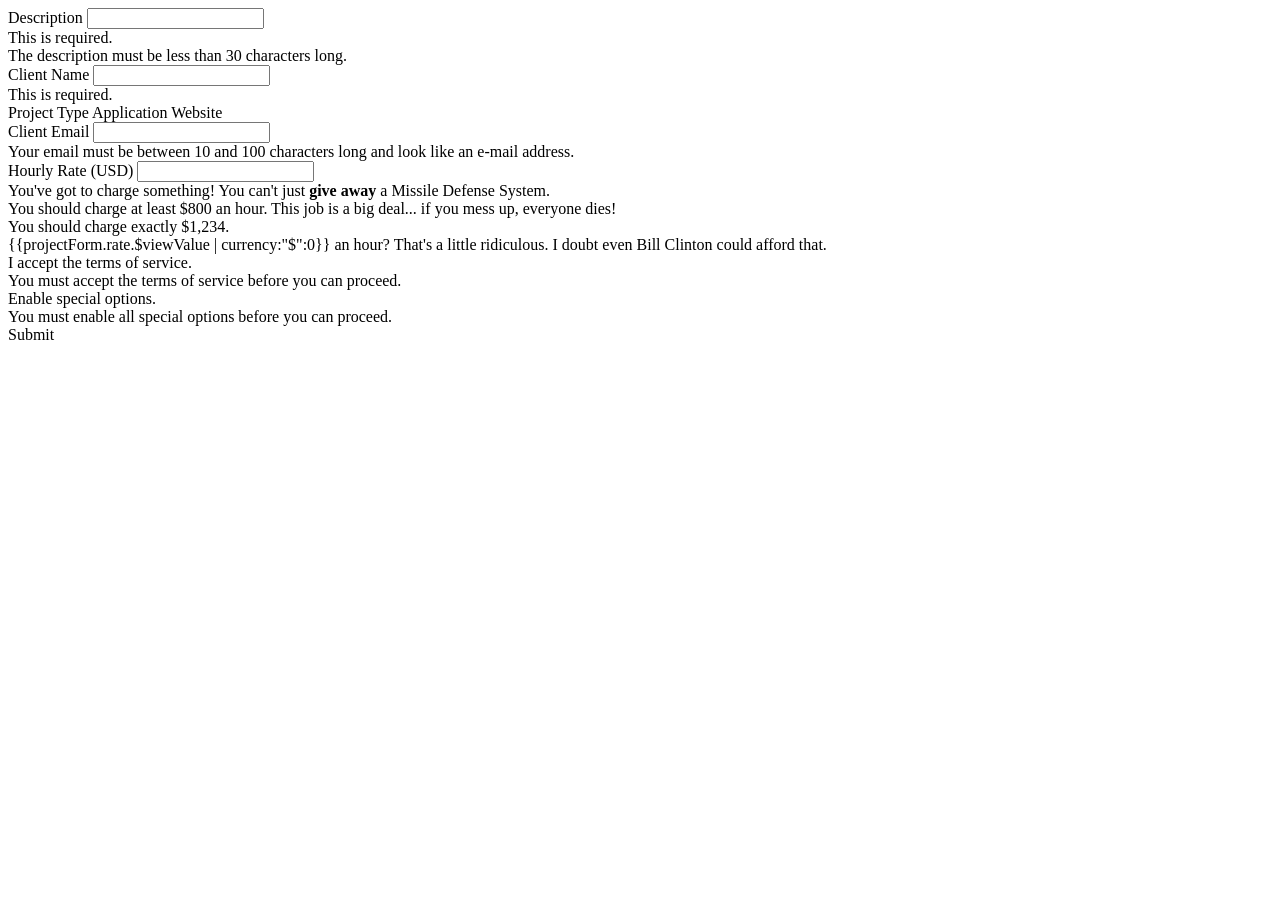
<file: TEST/FstPayRool/src/main/webapp/student/services/empRegister.html>
<!DOCTYPE html>
<html>
<head>
<meta charset="UTF-8">
<title>Insert title here</title>
<style>
.inputdemoErrors .inputErrorsApp {
  min-height: 48px; }

.inputdemoErrors md-input-container > p {
  font-size: 0.8em;
  text-align: left;
  width: 100%; }
    </style>
</head>
<body>
<div ng-include="'./student/views/home.html'"></div>
<div  layout="column" ng-cloak="" class="inputdemoErrors">

  <md-content layout-padding="" style="background-color: rgb(255,255,255)">
    <form name="projectForm">

      <md-input-container class="md-block">
        <label>Description</label> <input md-maxlength="30" required="" md-no-asterisk=""
				name="description" ng-model="project.description">
        <div ng-messages="projectForm.description.$error">
          <div ng-message="required">This is required.</div>
          <div ng-message="md-maxlength">The description must be less than 30 characters long.</div>
        </div>
      </md-input-container>

      <div layout="row">
        <md-input-container flex="50">
          <label>Client Name</label>
          <input required="" name="clientName" ng-model="project.clientName">
          <div ng-messages="projectForm.clientName.$error">
            <div ng-message="required">This is required.</div>
          </div>
        </md-input-container>

        <md-input-container flex="50">
          <label>Project Type</label>
          <md-select name="type" ng-model="project.type" required="">
            <md-option value="app">Application</md-option>
            <md-option value="web">Website</md-option>
          </md-select>
        </md-input-container>
      </div>

      <md-input-container class="md-block">
        <label>Client Email</label>
        <input required="" type="email" name="clientEmail" ng-model="project.clientEmail" minlength="10" maxlength="100" ng-pattern="/^.+@.+\..+$/">

        <div ng-messages="projectForm.clientEmail.$error" role="alert">
          <div ng-message-exp="['required', 'minlength', 'maxlength', 'pattern']">
            Your email must be between 10 and 100 characters long and look like an e-mail address.
          </div>
        </div>
      </md-input-container>

      <md-input-container class="md-block">
        <label>Hourly Rate (USD)</label>
        <input required="" type="number" step="any" name="rate" ng-model="project.rate" min="800" max="4999" ng-pattern="/^1234$/">

        <div ng-messages="projectForm.rate.$error" multiple="" md-auto-hide="false">
          <div ng-message="required">
            You've got to charge something! You can't just <b>give away</b> a Missile Defense
            System.
          </div>

          <div ng-message="min">
            You should charge at least $800 an hour. This job is a big deal... if you mess up,
            everyone dies!
          </div>

          <div ng-message="pattern">
            You should charge exactly $1,234.
          </div>

          <div ng-message="max">
            {{projectForm.rate.$viewValue | currency:"$":0}} an hour? That's a little ridiculous. I
            doubt even Bill Clinton could afford that.
          </div>
        </div>
      </md-input-container>

      <md-input-container class="md-block">
        <md-checkbox name="tos" ng-model="project.tos" required="">
          I accept the terms of service.
        </md-checkbox>
        <div ng-messages="projectForm.tos.$error" multiple="" md-auto-hide="false">
          <div ng-message="required">
            You must accept the terms of service before you can proceed.
          </div>
        </div>
      </md-input-container>

      <md-input-container class="md-block">
        <md-switch class="md-primary" name="special" ng-model="project.special" required="">
          Enable special options.
        </md-switch>
        <div ng-messages="projectForm.special.$error" multiple="">
          <div ng-message="required">
            You must enable all special options before you can proceed.
          </div>
        </div>
      </md-input-container>
      <div>
        <md-button type="submit">Submit</md-button>
      </div>

    </form>
  </md-content>

</div>

</body>
</html>
</file>
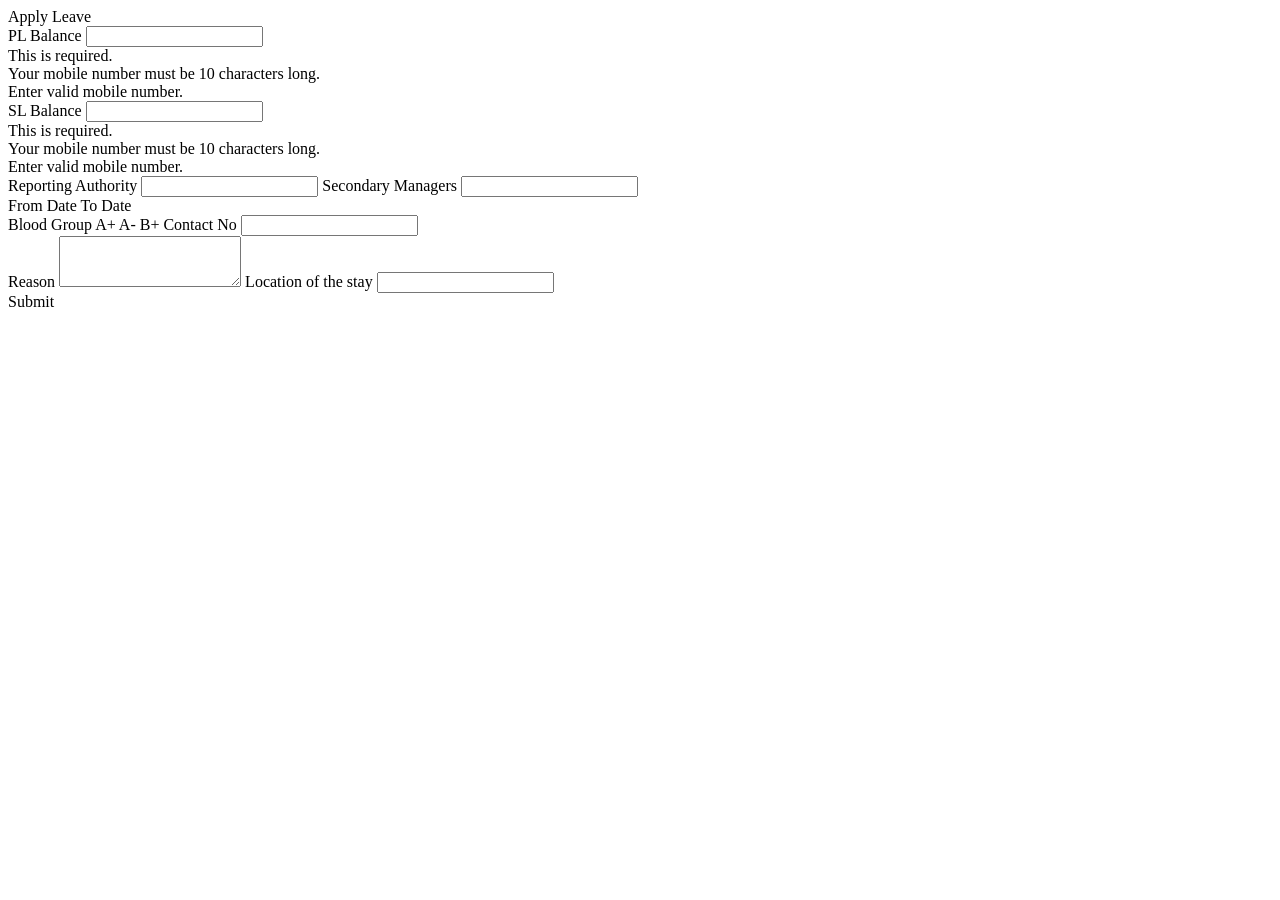
<file: TEST/FstPayRool/src/main/webapp/student/services/managerHome.html>
<!DOCTYPE html>
<html>
<head>
<meta charset="UTF-8">
<title>Manager Home</title>
<style type="text/css">
.md-datepicker-input-container {
    width: 250px;
}
</style>
</head>
<body>
  <md-content class="md-padding" layout-xs="column" layout="row">
    <div flex-xs="" flex-gt-xs="50" layout="column">
      <md-card>
        <!-- <img ng-src="{{imagePath}}" class="md-card-image" alt="Washed Out"> -->
        <md-card-title>
          <md-card-title-text>
            <span class="md-headline">Apply Leave</span>
          </md-card-title-text>
        </md-card-title>
        <md-card-content>
         <form name="projectForm" ng-submit="saveEmployee(employee)">

      <div layout="row">
        <md-input-container flex="50">
          <label>PL Balance</label>
          <input required="" name="mobileNumber" ng-model="employee.mobileNumber"
           minlength="10" maxlength="10"  ng-pattern="/^[0]?[789]\d{9}$/">
          <div ng-messages="projectForm.mobileNumber.$error">
            <div ng-message="required">This is required.</div>
            <div ng-message="minlength">Your mobile number must be 10 characters long.</div>
            <div ng-message="pattern">Enter valid mobile number.</div>
          </div>
        </md-input-container>

         <md-input-container flex="50">
          <label>SL Balance</label>
          <input required="" name="mobileNumber" ng-model="employee.mobileNumber"
           minlength="10" maxlength="10"  ng-pattern="/^[0]?[789]\d{9}$/">
          <div ng-messages="projectForm.mobileNumber.$error">
            <div ng-message="required">This is required.</div>
            <div ng-message="minlength">Your mobile number must be 10 characters long.</div>
            <div ng-message="pattern">Enter valid mobile number.</div>
          </div>
        </md-input-container>
      </div>
            <div layout="row">
        <md-input-container flex="50">
          <label>Reporting Authority</label>
          <input required="" name="mobileNumber" ng-model="employee.mobileNumber">
          
        </md-input-container>

         <md-input-container flex="50">
          <label>Secondary Managers</label>
          <input required="" name="mobileNumber" ng-model="employee.mobileNumber">
          
        </md-input-container>
      </div>

     
        <div layout="row">
        <md-input-container  flex="50">
            <label>From Date</label>
            <md-datepicker ng-model="employee.dateOfBirth"></md-datepicker>
          </md-input-container>
 <md-input-container  flex="50">
            <label>To Date</label>
            <md-datepicker ng-model="employee.dateOfBirth"></md-datepicker>
          </md-input-container>
      
      </div>
      <div layout="row">
       <md-input-container flex="50">
          <label>Blood Group</label>
          <md-select name="bloodGroup" ng-model="employee.bloodGroup" required="">
            <md-option value="A+">A+</md-option>
            <md-option value="A-">A-</md-option>
            <md-option value="B+">B+</md-option>
           
          </md-select>
        </md-input-container>
        
          <md-input-container flex="50">
          <label>Contact No</label>
          <input required="" name="mobileNumber" ng-model="employee.mobileNumber"
           minlength="10" maxlength="10"  ng-pattern="/^[0]?[789]\d{9}$/">
         
        </md-input-container>
        </div>
      <md-input-container class="md-block">
          <label>Reason</label>
          <textarea ng-model="user.biography" md-maxlength="150" rows="3" md-select-on-focus></textarea>
        </md-input-container>

      
        <md-input-container class="md-block">
        <label>Location of the stay</label>
        <input required="" type="password" name="confirmPassword" ng-model="employee.confirmPassword"
         minlength="6" maxlength="30">

      </md-input-container>
   

    </form>
        </md-card-content>
        <md-card-actions layout="row" layout-align="end center">
        <!--   <md-button>Action 1</md-button> -->
         <md-button class="md-raised md-primary" type="submit">Submit</md-button>
        </md-card-actions>
      </md-card>
     
    </div>
  </md-content>
</body>
</html>
</file>
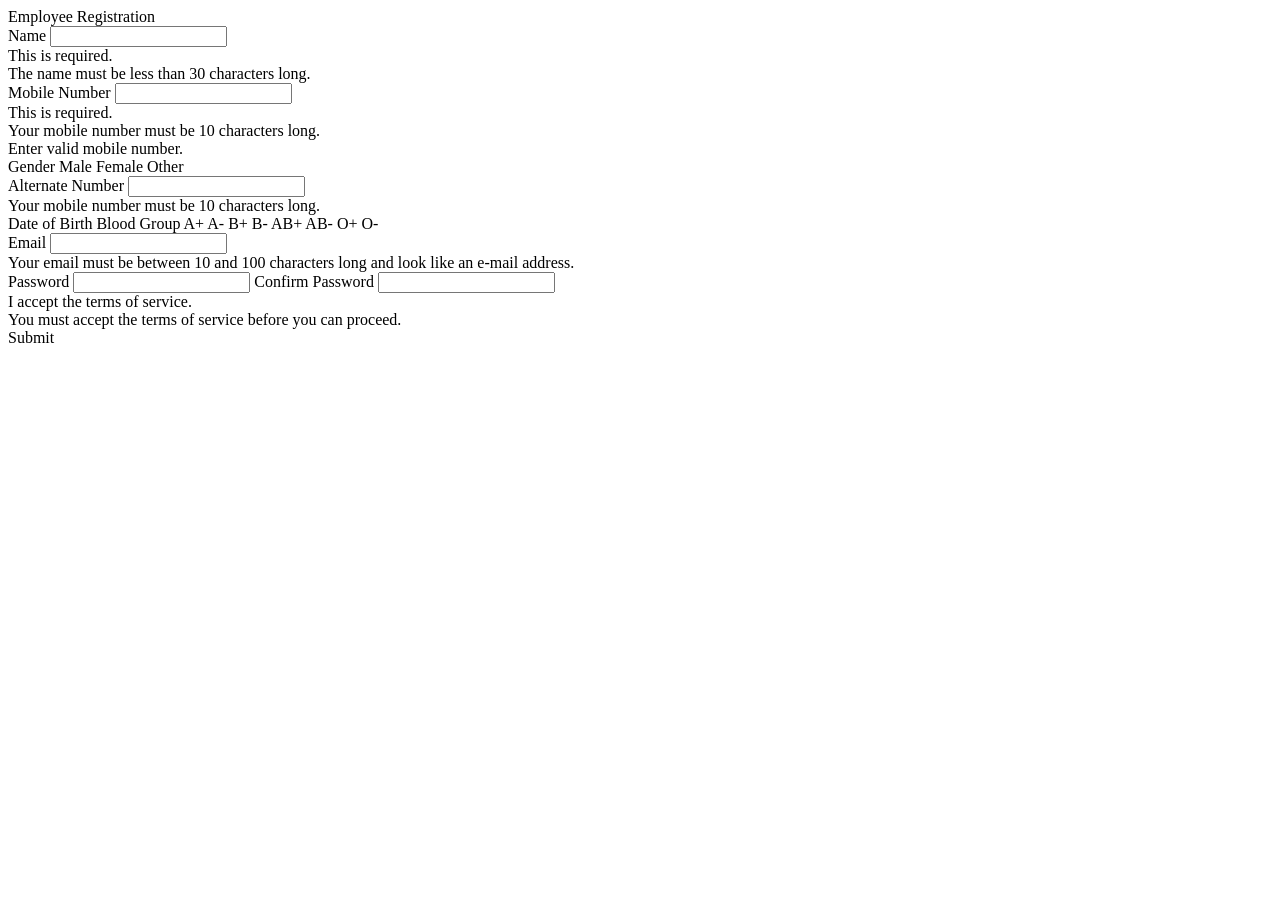
<file: TEST/FstPayRool/src/main/webapp/student/views/empRegister.html>
<!DOCTYPE html>
<html>
<head>
<meta charset="UTF-8">
<title>Employee Registration</title>
<style>
.inputdemoErrors .inputErrorsApp {
  min-height: 48px; }

.inputdemoErrors md-input-container > p {
  font-size: 0.8em;
  text-align: left;
  width: 100%; }
    </style>
</head>
<body>
<div ng-include="'./student/views/home.html'"></div>
<md-content layout="row" layout-align="center center" style="width: 100%;">
    <md-card flex="initial" class="tb-register-card" md-theme="tb-dark">
        <md-card-title>
            <md-card-title-text>
                <span  class="md-headline">Employee Registration </span>
            </md-card-title-text>
        </md-card-title>
     <md-card-content>
    <form name="projectForm" ng-submit="saveEmployee(employee)">

      <md-input-container class="md-block">
        <label>Name</label> <input md-maxlength="30" required="" md-no-asterisk=""
				name="description" ng-model="employee.name">
        <div ng-messages="projectForm.name.$error">
          <div ng-message="required">This is required.</div>
          <div ng-message="md-maxlength">The name must be less than 30 characters long.</div>
          
        </div>
      </md-input-container>

      <div layout="row">
        <md-input-container flex="50">
          <label>Mobile Number</label>
          <input required="" name="mobileNumber" ng-model="employee.mobileNumber"
           minlength="10" maxlength="10"  ng-pattern="/^[0]?[789]\d{9}$/">
          <div ng-messages="projectForm.mobileNumber.$error">
            <div ng-message="required">This is required.</div>
            <div ng-message="minlength">Your mobile number must be 10 characters long.</div>
            <div ng-message="pattern">Enter valid mobile number.</div>
          </div>
        </md-input-container>

        <md-input-container flex="50">
          <label>Gender</label>
          <md-select name="gender" ng-model="employee.gender" required="">
            <md-option value="male">Male</md-option>
            <md-option value="female">Female</md-option>
            <md-option value="other">Other</md-option>
          </md-select>
        </md-input-container>
      </div>
 <md-input-container class="md-block">
        <label>Alternate Number</label> <input md-no-asterisk=""
				name="alternateNumber" ng-model="employee.alternateNumber">
        <div ng-messages="projectForm.alternateNumber.$error">
          <div ng-message="md-maxlength">Your mobile number must be 10 characters long.</div>
          
        </div>
      </md-input-container>
      

  <!--     <md-input-container class="md-block">
        <label>Hourly Rate (USD)</label>
        <input required="" type="number" step="any" name="rate" ng-model="employee.rate" min="800"
         max="4999" ng-pattern="/^1234$/">

        <div ng-messages="projectForm.rate.$error" multiple="" md-auto-hide="false">
          <div ng-message="required">
            You've got to charge something! You can't just <b>give away</b> a Missile Defense
            System.
          </div>

          <div ng-message="min">
            You should charge at least $800 an hour. This job is a big deal... if you mess up,
            everyone dies!
          </div>

          <div ng-message="pattern">
            You should charge exactly $1,234.
          </div>

          <div ng-message="max">
            {{projectForm.rate.$viewValue | currency:"$":0}} an hour? That's a little ridiculous. I
            doubt even Bill Clinton could afford that.
          </div>
        </div>
      </md-input-container> -->

    

    <!--   <md-input-container class="md-block">
        <md-switch class="md-primary" name="special" ng-model="employee.special" required="">
          Enable special options.
        </md-switch>
        <div ng-messages="projectForm.special.$error" multiple="">
          <div ng-message="required">
            You must enable all special options before you can proceed.
          </div>
        </div>
      </md-input-container> -->
      
        <div layout="row">
        <md-input-container  flex="60">
            <label>Date of Birth</label>
            <md-datepicker ng-model="employee.dateOfBirth"></md-datepicker>
          </md-input-container>

        <md-input-container flex="40">
          <label>Blood Group</label>
          <md-select name="bloodGroup" ng-model="employee.bloodGroup" required="">
            <md-option value="A+">A+</md-option>
            <md-option value="A-">A-</md-option>
            <md-option value="B+">B+</md-option>
            <md-option value="B-">B-</md-option>
            <md-option value="AB+">AB+</md-option>
             <md-option value="AB-">AB-</md-option>
            <md-option value="O+">O+</md-option>
            <md-option value="O-">O-</md-option>
          </md-select>
        </md-input-container>
      </div>
      <md-input-container class="md-block">
        <label>Email</label>
        <input required="" type="email" name="email" ng-model="employee.email"
         minlength="10" maxlength="100" ng-pattern="/^.+@.+\..+$/">

        <div ng-messages="projectForm.clientEmail.$error" role="alert">
          <div ng-message-exp="['required', 'minlength', 'maxlength', 'pattern']">
            Your email must be between 10 and 100 characters long and look like an e-mail address.
          </div>
        </div>
      </md-input-container>
          <div layout="row">   
        <md-input-container flex="50">
        <label>Password</label>
        <input required="" type="password" name="password" ng-model="employee.password"
         minlength="6" maxlength="30">

       <!--  <div ng-messages="projectForm.password.$error" role="alert">
          <div ng-message-exp="['required', 'minlength', 'maxlength']">
            Your email must be between 10 and 100 characters long and look like an e-mail address.
          </div>
        </div> -->
      </md-input-container>
        <md-input-container flex="50">
        <label>Confirm Password</label>
        <input required="" type="password" name="confirmPassword" ng-model="employee.confirmPassword"
         minlength="6" maxlength="30">

     <!--    <div ng-messages="projectForm.confirmPassword.$error" role="alert">
          <div ng-message-exp="['required', 'minlength', 'maxlength']">
            Your email must be between 10 and 100 characters long and look like an e-mail address.
          </div>
        </div> -->
      </md-input-container>
      </div>
        <md-input-container class="md-block">
        <md-checkbox name="tos" ng-model="employee.tos" required="">
          I accept the terms of service.
        </md-checkbox>
        <div ng-messages="projectForm.tos.$error" multiple="" md-auto-hide="false">
          <div ng-message="required">
            You must accept the terms of service before you can proceed.
          </div>
        </div>
      </md-input-container>
      <div>
     
        <md-button class="md-raised md-primary" type="submit">Submit</md-button>
      </div> 

    </form>
          </md-card-content>
    </md-card>
</md-content>
</body>
</html>
</file>
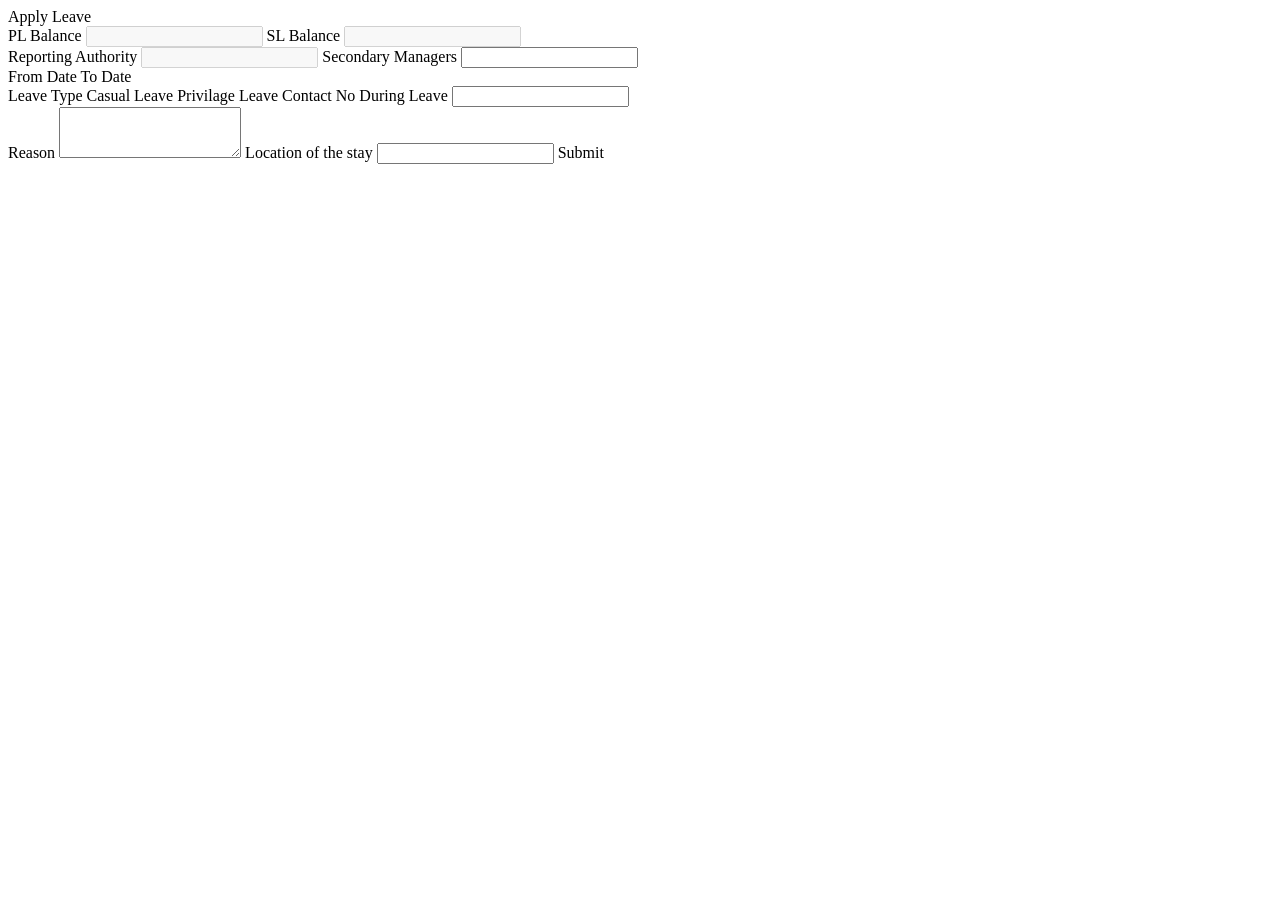
<file: TEST/FstPayRool/src/main/webapp/student/views/managerHome.html>
<!DOCTYPE html>
<html>
<head>
<meta charset="UTF-8">
<title>Manager Home</title>
<style type="text/css">
.md-datepicker-input-container {
   /* width: 250px;*/
}
</style>
</head>
<body>

  <md-content class="md-padding" layout-xs="column" layout="row">
    <div flex-xs="" flex-gt-xs="50" layout="column">
     <form name="projectForm" ng-submit="saveLeavesMaster(leaves)">
      <md-card>
        <!-- <img ng-src="{{imagePath}}" class="md-card-image" alt="Washed Out"> -->
        <md-card-title>
          <md-card-title-text>
            <span class="md-headline">Apply Leave</span>
          </md-card-title-text>
        </md-card-title>
        <md-card-content>
        

      <div layout="row">
        <md-input-container flex="50">
          <label>PL Balance</label>
          <input required="" name="pl" ng-model="leaves.pl" disabled>
          
        </md-input-container>

         <md-input-container flex="50">
          <label>SL Balance</label>
          <input required="" name="sl" ng-model="leaves.pl" disabled>
         
        </md-input-container>
      </div>
            <div layout="row">
        <md-input-container flex="50">
          <label>Reporting Authority</label>
          <input required="" name="reportingOne" ng-model="leaves.reportingOne" disabled>
          
        </md-input-container>

         <md-input-container flex="50">
          <label>Secondary Managers</label>
          <input required="" name="mobileNumber" ng-model="employee.mobileNumber">
          
        </md-input-container>
      </div>

     
        <div layout="row">
        <md-input-container  flex="50">
            <label>From Date</label>
            <md-datepicker ng-model="leaves.fromDate"></md-datepicker>
          </md-input-container>
 <md-input-container  flex="50">
            <label>To Date</label>
            <md-datepicker ng-model="leaves.toDate"></md-datepicker>
          </md-input-container>
      
      </div>
      <div layout="row">
       <md-input-container flex="50">
          <label>Leave Type</label>
          <md-select name="leaveType" ng-model="leaves.leaveType" required="">
            <md-option value="Casual Leave">Casual Leave</md-option>
            <md-option value="Privilege Leave">Privilage Leave</md-option>
           
          </md-select>
        </md-input-container>
        
          <md-input-container flex="50">
          <label>Contact No During Leave</label>
          <input required="" name="emergencyNumber" ng-model="leaves.emergencyNumber"
           minlength="10" maxlength="10"  ng-pattern="/^[0]?[789]\d{9}$/">
         
        </md-input-container>
        </div>
      <md-input-container class="md-block">
          <label>Reason</label>
          <textarea ng-model="leaves.reason" md-maxlength="150" rows="3" md-select-on-focus></textarea>
        </md-input-container>

      
        <md-input-container class="md-block">
        <label>Location of the stay</label>
        <input required="" type="text" name="location" ng-model="leaves.location">

      </md-input-container>
   

    
        </md-card-content>
        <md-card-actions layout="row" layout-align="end center">
        <!--   <md-button>Action 1</md-button> -->
         <md-button class="md-raised md-primary" type="submit">Submit</md-button>
        </md-card-actions>
      </md-card>
     </form>
    </div>
  </md-content>
</body>
</html>
</file>
